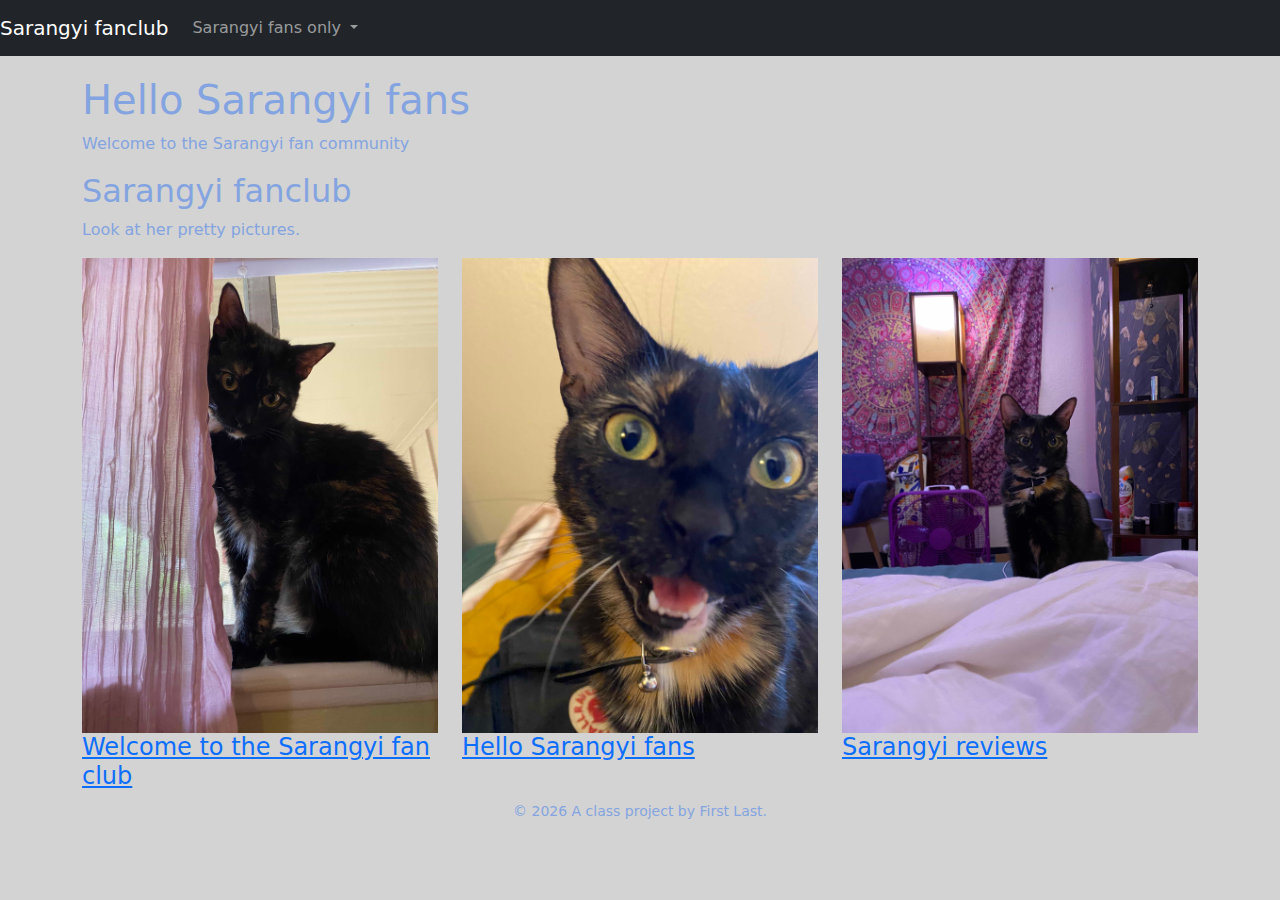
<file: docs/index.html>
<!doctype html>
<html lang="en">
  <!-- A Intro to Coding for Journalists class project -->
  <head>
    <title>Index page title</title>
    <meta name="description" content="The index search description for this page goes here.">
    <meta charset="utf-8">
    <meta http-equiv="X-UA-Compatible" content="IE=edge"/>
    <meta name="viewport" content="width=device-width, initial-scale=1, maximum-scale=1">
    <link rel="stylesheet" href="css/main.css">
  </head>
  <body>
    <nav class="navbar navbar-expand-lg navbar-dark bg-dark">
  <a class="navbar-brand" href="index.html">Sarangyi fanclub</a>
  <button class="navbar-toggler" type="button" data-toggle="collapse" data-target="#navbarNavDropdown" aria-controls="navbarNavDropdown" aria-expanded="false" aria-label="Toggle navigation">
    <span class="navbar-toggler-icon"></span>
  </button>
  <div class="collapse navbar-collapse" id="navbarNavDropdown">
    <ul class="navbar-nav">
      <div class="nav-item dropdown">
        <a class="nav-link dropdown-toggle" href="#" id="navbarDropdownMenuLink" role="button" data-bs-toggle="dropdown" aria-haspopup="true" aria-expanded="false">
          Sarangyi fans only
        </a>
        <ul class="dropdown-menu" aria-labelledby="navbarDropdownMenuLink">
          
          <li><a class="dropdown-item" href="Sarangyis/sarangyi-fanclub.html">Welcome to the Sarangyi fan club</a></li>
          
          <li><a class="dropdown-item" href="Sarangyis/sarangyi-bio.html">Hello Sarangyi fans</a></li>
          
          <li><a class="dropdown-item" href="Sarangyis/sarangyi-reviews.html">Sarangyi reviews</a></li>
          
        </ul>
      </div>
    </ul>
  </div>
</nav>

    
<div class="container">
  <h1>Hello Sarangyi fans</h1>
  <p>Welcome to the Sarangyi fan community</p>
  <h2>Sarangyi fanclub</h2>
  <p>Look at her pretty pictures.</p>
  <div class="row">
    
      <div class="col">
        <img src="img/SarangyiWebsite.jpg" alt="" class="img-fluid">
        <h3><a href="Sarangyis/sarangyi-fanclub.html">Welcome to the Sarangyi fan club</a></h3>
      </div>
    
      <div class="col">
        <img src="img/SarangyiRoar.jpg" alt="" class="img-fluid">
        <h3><a href="Sarangyis/sarangyi-bio.html">Hello Sarangyi fans</a></h3>
      </div>
    
      <div class="col">
        <img src="img/SarangyiLooking.jpg" alt="" class="img-fluid">
        <h3><a href="Sarangyis/sarangyi-reviews.html">Sarangyi reviews</a></h3>
      </div>
    
  </div>
</div>


    <footer>
<p id="legal" class="center-block text-center">
  <small>&copy; <span class="copyright-year"></span>
  A class project by First Last.
</p>
</footer>


    <script src="js/jquery.js"></script>
    <script src="js/popper.js"></script>
    <script src="js/bootstrap.js"></script>
    <script src="js/scripts.js"></script>
  </body>
</html>
</file>
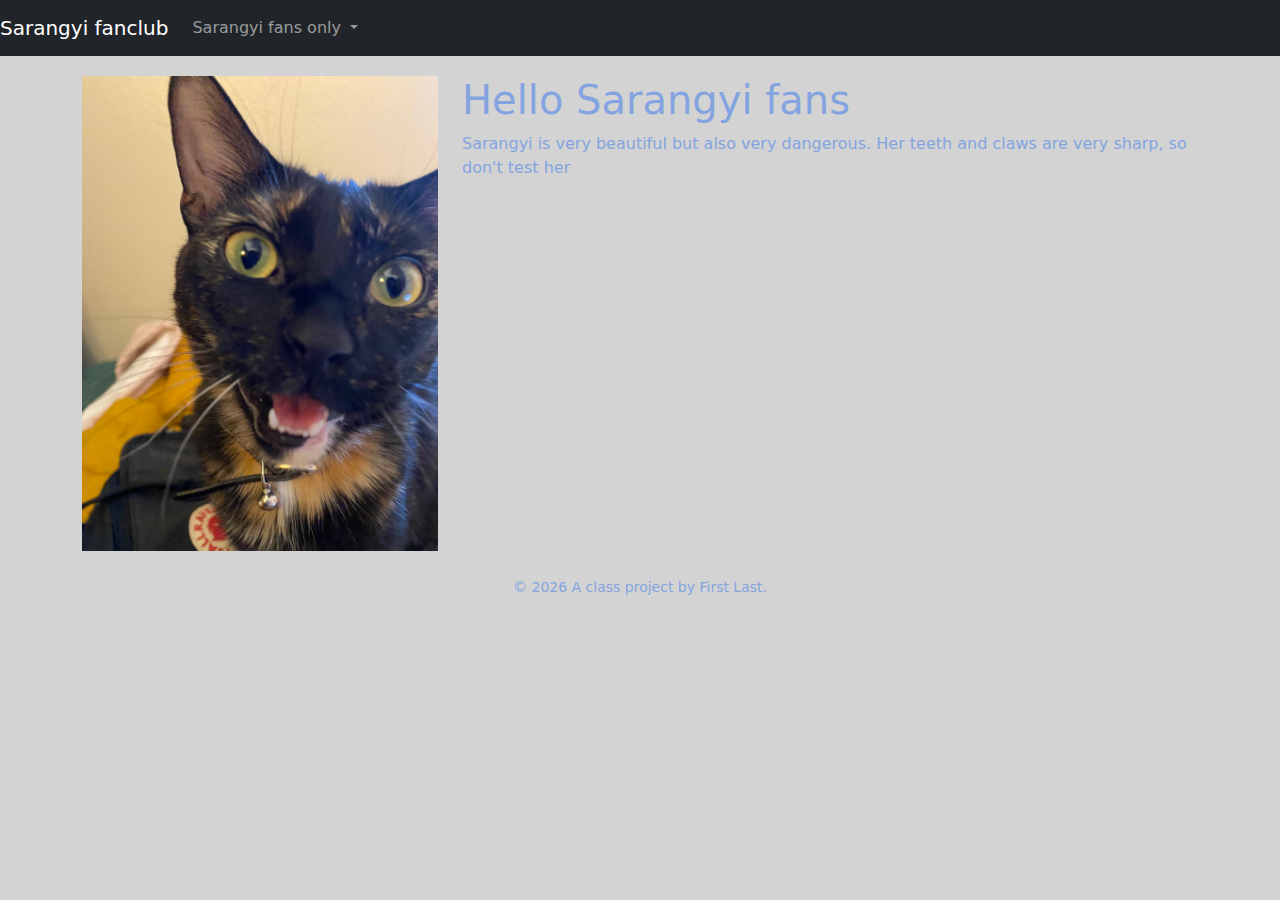
<file: docs/Sarangyis/sarangyi-bio.html>
<!doctype html>
<html lang="en">
  <!-- A Intro to Coding for Journalists class project -->
  <head>
    <title>Hello Sarangyi fans</title>
    <meta name="description" content="Hello Sarangyi fans by ">
    <meta charset="utf-8">
    <meta http-equiv="X-UA-Compatible" content="IE=edge"/>
    <meta name="viewport" content="width=device-width, initial-scale=1, maximum-scale=1">
    <link rel="stylesheet" href="../css/main.css">
  </head>
  <body>
    <nav class="navbar navbar-expand-lg navbar-dark bg-dark">
  <a class="navbar-brand" href="../index.html">Sarangyi fanclub</a>
  <button class="navbar-toggler" type="button" data-toggle="collapse" data-target="#navbarNavDropdown" aria-controls="navbarNavDropdown" aria-expanded="false" aria-label="Toggle navigation">
    <span class="navbar-toggler-icon"></span>
  </button>
  <div class="collapse navbar-collapse" id="navbarNavDropdown">
    <ul class="navbar-nav">
      <div class="nav-item dropdown">
        <a class="nav-link dropdown-toggle" href="#" id="navbarDropdownMenuLink" role="button" data-bs-toggle="dropdown" aria-haspopup="true" aria-expanded="false">
          Sarangyi fans only
        </a>
        <ul class="dropdown-menu" aria-labelledby="navbarDropdownMenuLink">
          
          <li><a class="dropdown-item" href="../Sarangyis/sarangyi-fanclub.html">Welcome to the Sarangyi fan club</a></li>
          
          <li><a class="dropdown-item" href="../Sarangyis/sarangyi-bio.html">Hello Sarangyi fans</a></li>
          
          <li><a class="dropdown-item" href="../Sarangyis/sarangyi-reviews.html">Sarangyi reviews</a></li>
          
        </ul>
      </div>
    </ul>
  </div>
</nav>

    
  <article class="container">
    <div class="row">
      <div class="col-sm-4">
          <img src="../img/SarangyiRoar.jpg" alt="" class="img-fluid mb-4">
      </div>
      <div class="col-sm-8">
          <h1>Hello Sarangyi fans</h1>
          <p>Sarangyi is very beautiful but also very dangerous. Her teeth and claws are very sharp, so don't test her</p>
      </div>
    </div>
  </article>


    <footer>
<p id="legal" class="center-block text-center">
  <small>&copy; <span class="copyright-year"></span>
  A class project by First Last.
</p>
</footer>


    <script src="../js/jquery.js"></script>
    <script src="../js/popper.js"></script>
    <script src="../js/bootstrap.js"></script>
    <script src="../js/scripts.js"></script>
  </body>
</html>
</file>
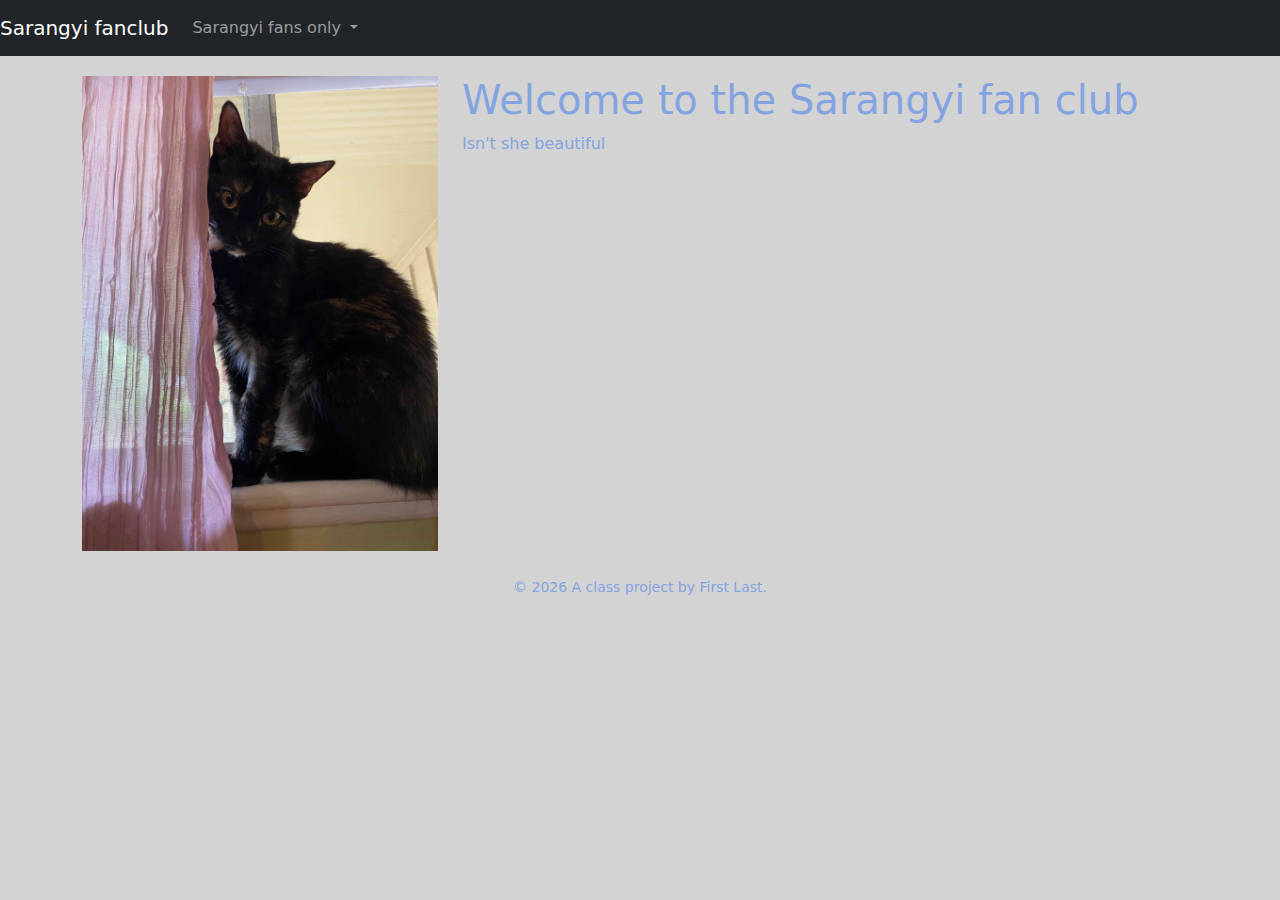
<file: docs/Sarangyis/sarangyi-fanclub.html>
<!doctype html>
<html lang="en">
  <!-- A Intro to Coding for Journalists class project -->
  <head>
    <title>Welcome to the Sarangyi fan club</title>
    <meta name="description" content="Welcome to the Sarangyi fan club by ">
    <meta charset="utf-8">
    <meta http-equiv="X-UA-Compatible" content="IE=edge"/>
    <meta name="viewport" content="width=device-width, initial-scale=1, maximum-scale=1">
    <link rel="stylesheet" href="../css/main.css">
  </head>
  <body>
    <nav class="navbar navbar-expand-lg navbar-dark bg-dark">
  <a class="navbar-brand" href="../index.html">Sarangyi fanclub</a>
  <button class="navbar-toggler" type="button" data-toggle="collapse" data-target="#navbarNavDropdown" aria-controls="navbarNavDropdown" aria-expanded="false" aria-label="Toggle navigation">
    <span class="navbar-toggler-icon"></span>
  </button>
  <div class="collapse navbar-collapse" id="navbarNavDropdown">
    <ul class="navbar-nav">
      <div class="nav-item dropdown">
        <a class="nav-link dropdown-toggle" href="#" id="navbarDropdownMenuLink" role="button" data-bs-toggle="dropdown" aria-haspopup="true" aria-expanded="false">
          Sarangyi fans only
        </a>
        <ul class="dropdown-menu" aria-labelledby="navbarDropdownMenuLink">
          
          <li><a class="dropdown-item" href="../Sarangyis/sarangyi-fanclub.html">Welcome to the Sarangyi fan club</a></li>
          
          <li><a class="dropdown-item" href="../Sarangyis/sarangyi-bio.html">Hello Sarangyi fans</a></li>
          
          <li><a class="dropdown-item" href="../Sarangyis/sarangyi-reviews.html">Sarangyi reviews</a></li>
          
        </ul>
      </div>
    </ul>
  </div>
</nav>

    
  <article class="container">
    <div class="row">
      <div class="col-sm-4">
          <img src="../img/SarangyiWebsite.jpg" alt="" class="img-fluid mb-4">
      </div>
      <div class="col-sm-8">
          <h1>Welcome to the Sarangyi fan club</h1>
          <p>Isn't she beautiful</p>
      </div>
    </div>
  </article>


    <footer>
<p id="legal" class="center-block text-center">
  <small>&copy; <span class="copyright-year"></span>
  A class project by First Last.
</p>
</footer>


    <script src="../js/jquery.js"></script>
    <script src="../js/popper.js"></script>
    <script src="../js/bootstrap.js"></script>
    <script src="../js/scripts.js"></script>
  </body>
</html>
</file>
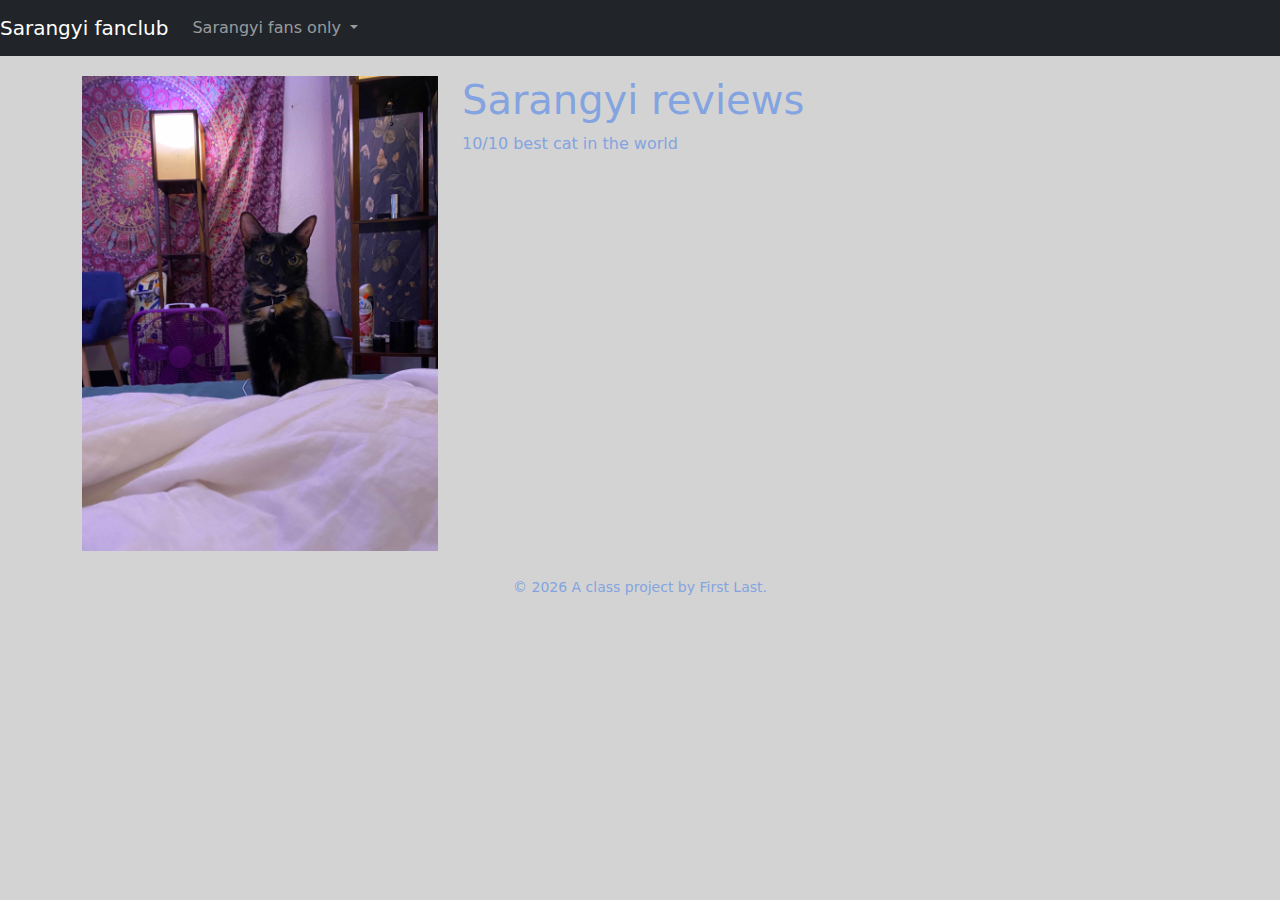
<file: docs/Sarangyis/sarangyi-reviews.html>
<!doctype html>
<html lang="en">
  <!-- A Intro to Coding for Journalists class project -->
  <head>
    <title>Sarangyi reviews</title>
    <meta name="description" content="Sarangyi reviews by ">
    <meta charset="utf-8">
    <meta http-equiv="X-UA-Compatible" content="IE=edge"/>
    <meta name="viewport" content="width=device-width, initial-scale=1, maximum-scale=1">
    <link rel="stylesheet" href="../css/main.css">
  </head>
  <body>
    <nav class="navbar navbar-expand-lg navbar-dark bg-dark">
  <a class="navbar-brand" href="../index.html">Sarangyi fanclub</a>
  <button class="navbar-toggler" type="button" data-toggle="collapse" data-target="#navbarNavDropdown" aria-controls="navbarNavDropdown" aria-expanded="false" aria-label="Toggle navigation">
    <span class="navbar-toggler-icon"></span>
  </button>
  <div class="collapse navbar-collapse" id="navbarNavDropdown">
    <ul class="navbar-nav">
      <div class="nav-item dropdown">
        <a class="nav-link dropdown-toggle" href="#" id="navbarDropdownMenuLink" role="button" data-bs-toggle="dropdown" aria-haspopup="true" aria-expanded="false">
          Sarangyi fans only
        </a>
        <ul class="dropdown-menu" aria-labelledby="navbarDropdownMenuLink">
          
          <li><a class="dropdown-item" href="../Sarangyis/sarangyi-fanclub.html">Welcome to the Sarangyi fan club</a></li>
          
          <li><a class="dropdown-item" href="../Sarangyis/sarangyi-bio.html">Hello Sarangyi fans</a></li>
          
          <li><a class="dropdown-item" href="../Sarangyis/sarangyi-reviews.html">Sarangyi reviews</a></li>
          
        </ul>
      </div>
    </ul>
  </div>
</nav>

    
  <article class="container">
    <div class="row">
      <div class="col-sm-4">
          <img src="../img/SarangyiLooking.jpg" alt="" class="img-fluid mb-4">
      </div>
      <div class="col-sm-8">
          <h1>Sarangyi reviews</h1>
          <p>10/10 best cat in the world</p>
      </div>
    </div>
  </article>


    <footer>
<p id="legal" class="center-block text-center">
  <small>&copy; <span class="copyright-year"></span>
  A class project by First Last.
</p>
</footer>


    <script src="../js/jquery.js"></script>
    <script src="../js/popper.js"></script>
    <script src="../js/bootstrap.js"></script>
    <script src="../js/scripts.js"></script>
  </body>
</html>
</file>
